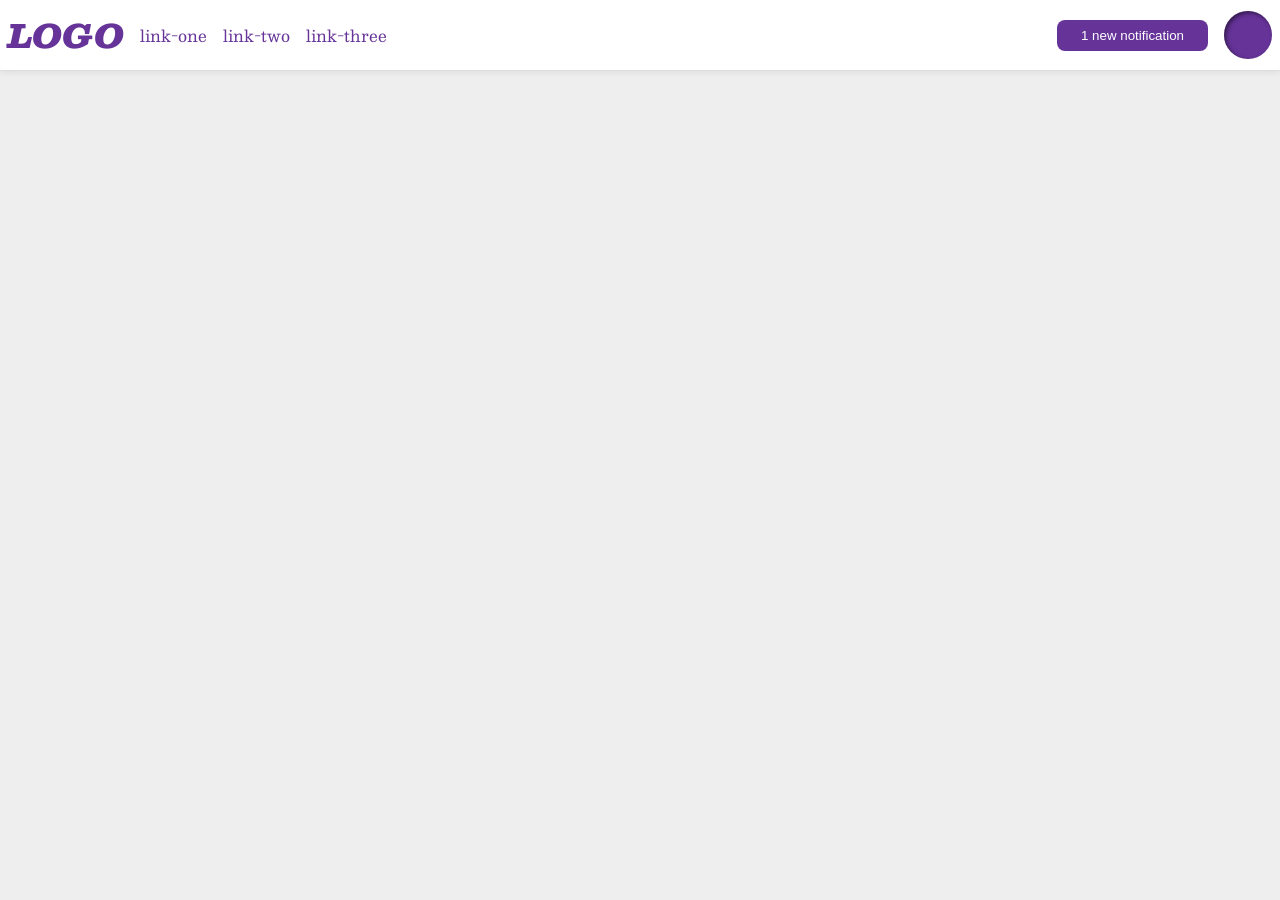
<file: foundations/flex/03-flex-header-2/index.html>
<!DOCTYPE html>
<html lang="en">

<head>
  <meta charset="UTF-8">
  <meta http-equiv="X-UA-Compatible" content="IE=edge">
  <meta name="viewport" content="width=device-width, initial-scale=1.0">
  <title>Flex Header 2</title>
  <link rel="stylesheet" href="style.css">
</head>

<body>
  <div class="header">
    <div class="left">
      <div class="logo">
        LOGO
      </div>
      <ul class="links">
        <li><a href="https://google.com">link-one</a></li>
        <li><a href="https://google.com">link-two</a></li>
        <li><a href="https://google.com">link-three</a></li>
      </ul>
    </div>
    <div class="right">
      <button class="notifications">
        1 new notification
      </button>
      <div class="profile-image"></div>
    </div>
  </div>
</body>

</html>
</file>
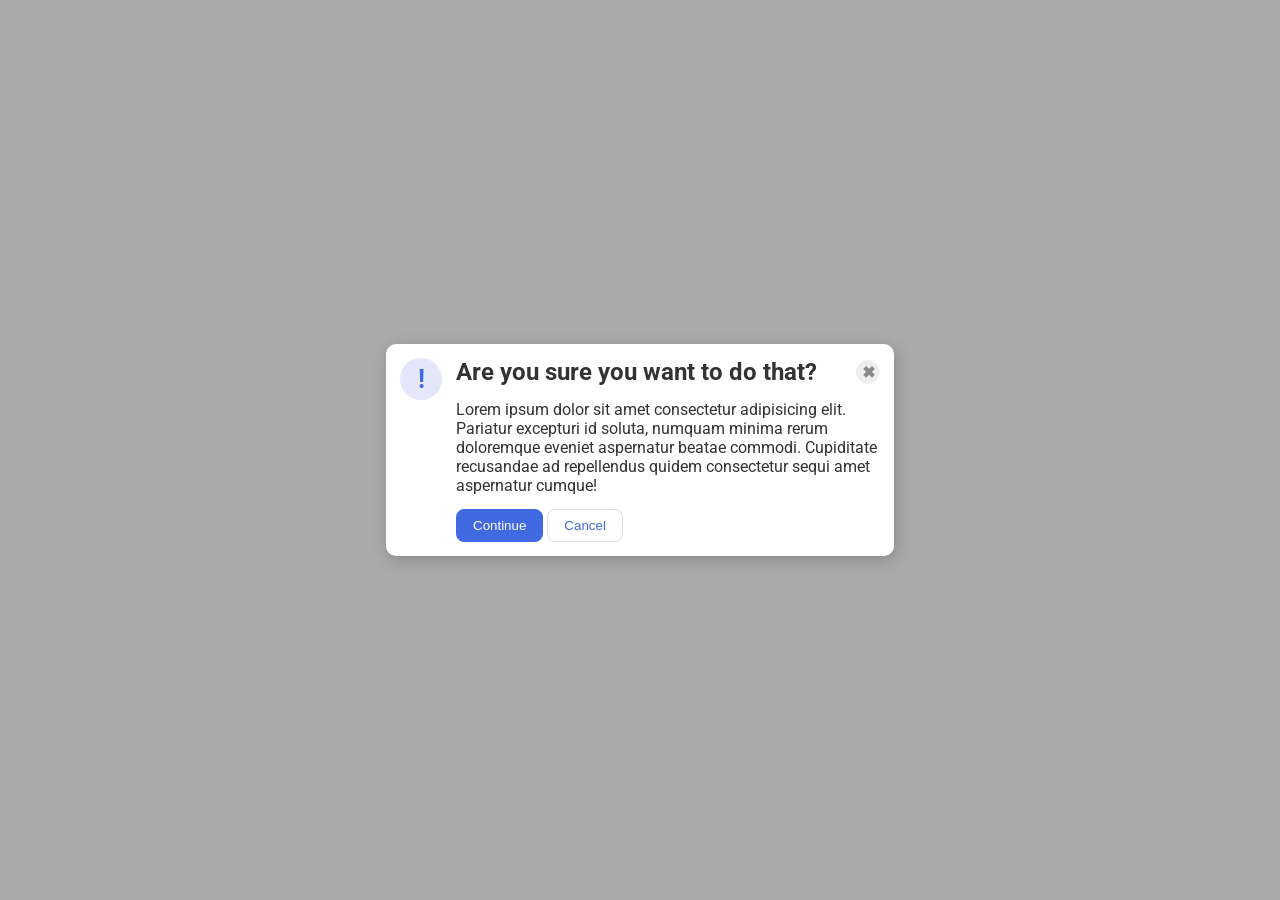
<file: foundations/flex/05-flex-modal/index.html>
<!DOCTYPE html>
<html lang="en">

<head>
  <meta charset="UTF-8">
  <meta http-equiv="X-UA-Compatible" content="IE=edge">
  <meta name="viewport" content="width=device-width, initial-scale=1.0">
  <link rel="stylesheet" href="style.css">
  <title>Modal</title>
</head>

<body>
  <div class="modal">
    <div class="icon-container">
      <div class="icon">!</div>
    </div>
    <div class="modal-info">
      <div class="header-container">
        <div class="header">Are you sure you want to do that?</div>
        <button class="close-button">✖</button>
      </div>
      <div class="text">Lorem ipsum dolor sit amet consectetur adipisicing elit. Pariatur excepturi id soluta, numquam
        minima rerum doloremque eveniet aspernatur beatae commodi. Cupiditate recusandae ad repellendus quidem
        consectetur
        sequi amet aspernatur cumque!</div>
      <div class="buttons">
        <button class="continue">Continue</button>
        <button class="cancel">Cancel</button>
      </div>
    </div>
  </div>
</body>

</html>
</file>
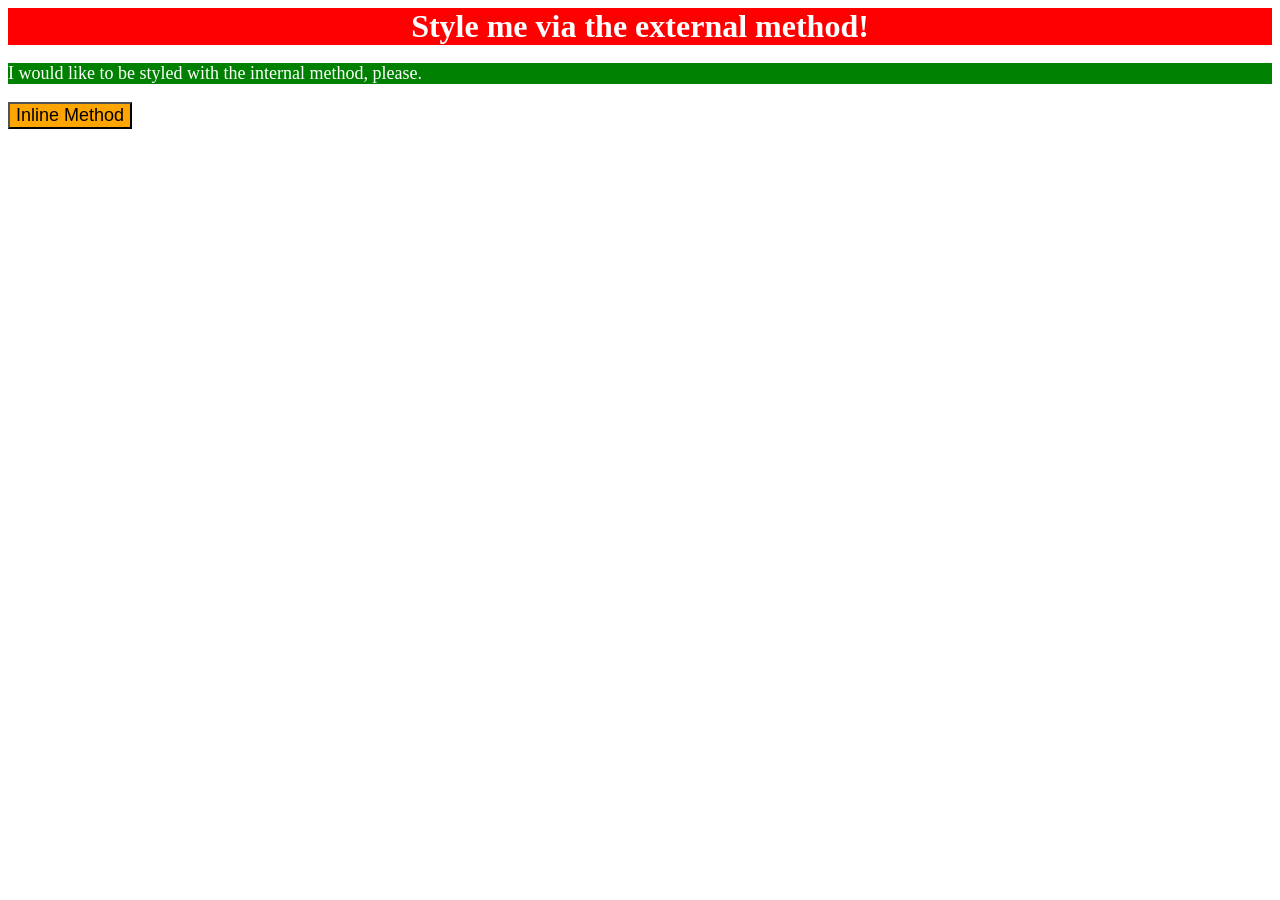
<file: foundations/intro-to-css/01-css-methods/index.html>
<!DOCTYPE html>
<html lang="en">

<head>
  <meta charset="UTF-8">
  <meta http-equiv="X-UA-Compatible" content="IE=edge">
  <meta name="viewport" content="width=device-width, initial-scale=1.0">
  <title>Methods for Adding CSS</title>
  <link rel="stylesheet" href="styles.css">

  <!-- Internal method -->
  <style>
    /* Type selector */
    p {
      background-color: green;
      color: white;
      font-size: 18px;
    }
  </style>
</head>

<body>
  <div>Style me via the external method!</div>
  <p>I would like to be styled with the internal method, please.</p>
  <!-- Inline method -->
  <button style="background-color: orange; font-size: 18px;">Inline Method</button>
</body>

</html>
</file>
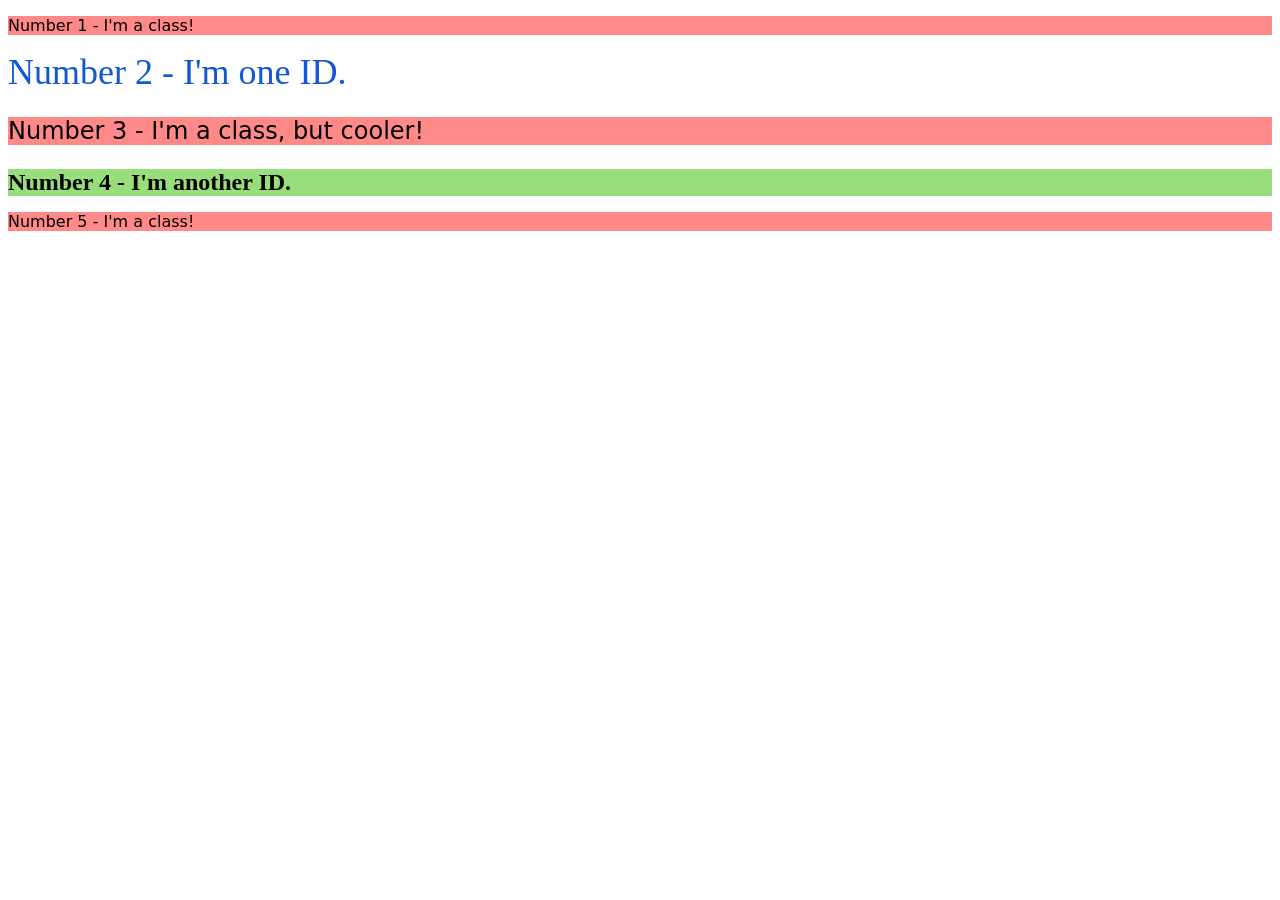
<file: foundations/intro-to-css/02-class-id-selectors/index.html>
<!DOCTYPE html>
<html lang="en">

<head>
  <meta charset="UTF-8">
  <meta http-equiv="X-UA-Compatible" content="IE=edge">
  <meta name="viewport" content="width=device-width, initial-scale=1.0">
  <title>Class and ID Selectors</title>
  <link rel="stylesheet" href="style.css">
</head>

<body>
  <p class="odd">Number 1 - I'm a class!</p>
  <div id="second">Number 2 - I'm one ID.</div>
  <p class="odd font-24">Number 3 - I'm a class, but cooler!</p>
  <div id="fourth" class="font-24">Number 4 - I'm another ID.</div>
  <p class="odd">Number 5 - I'm a class!</p>
</body>

</html>
</file>
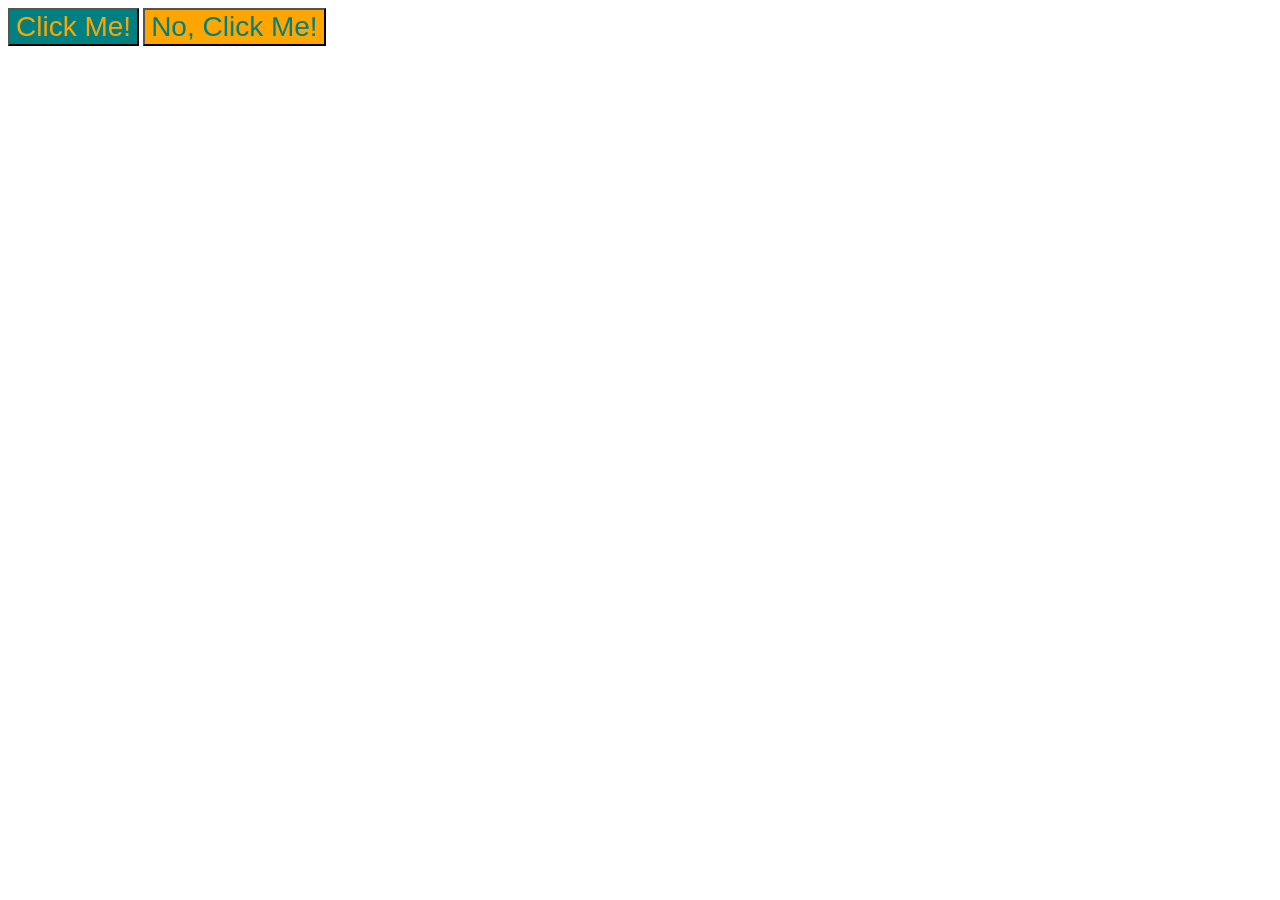
<file: foundations/intro-to-css/03-grouping-selectors/index.html>
<!DOCTYPE html>
<html lang="en">

<head>
  <meta charset="UTF-8">
  <meta http-equiv="X-UA-Compatible" content="IE=edge">
  <meta name="viewport" content="width=device-width, initial-scale=1.0">
  <title>Grouping Selectors</title>
  <link rel="stylesheet" href="style.css">
</head>

<body>
  <button class="first">Click Me!</button>
  <button class="second">No, Click Me!</button>
</body>

</html>
</file>
<file: foundations/flex/03-flex-header-2/style.css>
/* this is some magical font-importing.  
you'll learn about it later. */
@import url('https://fonts.googleapis.com/css2?family=Besley:ital,wght@0,400;1,900&display=swap');

body {
  margin: 0;
  background: #eee;
  font-family: Besley, serif;
}

.left,
.right {
  display: flex;
  align-items: center;
  gap: 16px;
}

.header {
  background: white;
  border-bottom: 1px solid #ddd;
  box-shadow: 0 0 8px rgba(0, 0, 0, .1);
  display: flex;
  justify-content: space-between;
  padding: 8px;
}

.profile-image {
  background: rebeccapurple;
  box-shadow: inset 2px 2px 4px rgba(0, 0, 0, .5);
  border-radius: 50%;
  width: 48px;
  height: 48px;
}

.logo {
  color: rebeccapurple;
  font-size: 32px;
  font-weight: 900;
  font-style: italic;
}

button {
  border: none;
  border-radius: 8px;
  background: rebeccapurple;
  color: white;
  padding: 8px 24px;
}

a {
  /* this removes the line under our links */
  text-decoration: none;
  color: rebeccapurple;
}

ul {
  list-style-type: none;
  padding: 0;
  margin: 0;
  display: flex;
  gap: 16px;
}
</file>
<file: foundations/flex/05-flex-modal/style.css>
@import url('https://fonts.googleapis.com/css2?family=Roboto:wght@400;700&display=swap');

html,
body {
  height: 100%;
}

body {
  font-family: Roboto, sans-serif;
  margin: 0;
  background: #aaa;
  color: #333;
  /* I'll give you this one for free lol */
  display: flex;
  align-items: center;
  justify-content: center;
}

.modal {
  background: white;
  width: 480px;
  border-radius: 10px;
  box-shadow: 2px 4px 16px rgba(0, 0, 0, .2);
}

.icon {
  color: royalblue;
  font-size: 26px;
  font-weight: 700;
  background: lavender;
  width: 42px;
  height: 42px;
  border-radius: 50%;
  display: flex;
  align-items: center;
  justify-content: center;
}

.close-button {
  background: #eee;
  border-radius: 50%;
  color: #888;
  font-weight: 400;
  font-size: 16px;
  height: 24px;
  width: 24px;
  display: flex;
  align-items: center;
  justify-content: center;
  border: 1px solid #eee;
  padding: 0;
}

button {
  cursor: pointer;
  padding: 8px 16px;
  border-radius: 8px;
}

button.continue {
  background: royalblue;
  border: 1px solid royalblue;
  color: white;
}

button.cancel {
  background: white;
  border: 1px solid #ddd;
  color: royalblue;
}

/* Assignment */

.modal {
  padding: 14px;
  display: flex;
  gap: 14px;
}

.header {
  /* header slightly larget text-size and bold */
  font-weight: bold;
  font-size: 24px;
}

.text {
  padding: 14px 0 14px 0;
}

.header-container {
  /* align close button vertically with header, and top-right of the card */
  display: flex;
  justify-content: space-between;
  align-items: center;
}

.close-button {
  /* can't get the X to match the desired outcome */
  font-weight: 950;
}
</file>
<file: foundations/intro-to-css/01-css-methods/styles.css>
/* External method */
/* Type selector */
div {
   background-color: red;
   color: white;
   font-size: 32px;
   text-align: center;
   font-weight: bold;
}
</file>
<file: foundations/intro-to-css/02-class-id-selectors/style.css>
/* Add CSS Styling */

.odd {
   background-color: rgb(255, 137, 137);
   font-family: Verdana, DejaVu Sans, sans-serif;
}

#second {
   color: #1058d4;
   font-size: 36px;
}

.font-24 {
   font-size: 24px;
}

#fourth {
   background-color: hsl(103, 60%, 68%);
   font-weight: bold;
}
</file>
<file: foundations/intro-to-css/03-grouping-selectors/style.css>
/* Add CSS Styling */
.first,
.second {
   font-size: 28px;
   font-family: Helvetica, 'Times New Roman', sans-serif;
}

.first {
   background-color: teal;
   color: orange;
}

.second {
   background-color: orange;
   color: teal;
}
</file>
